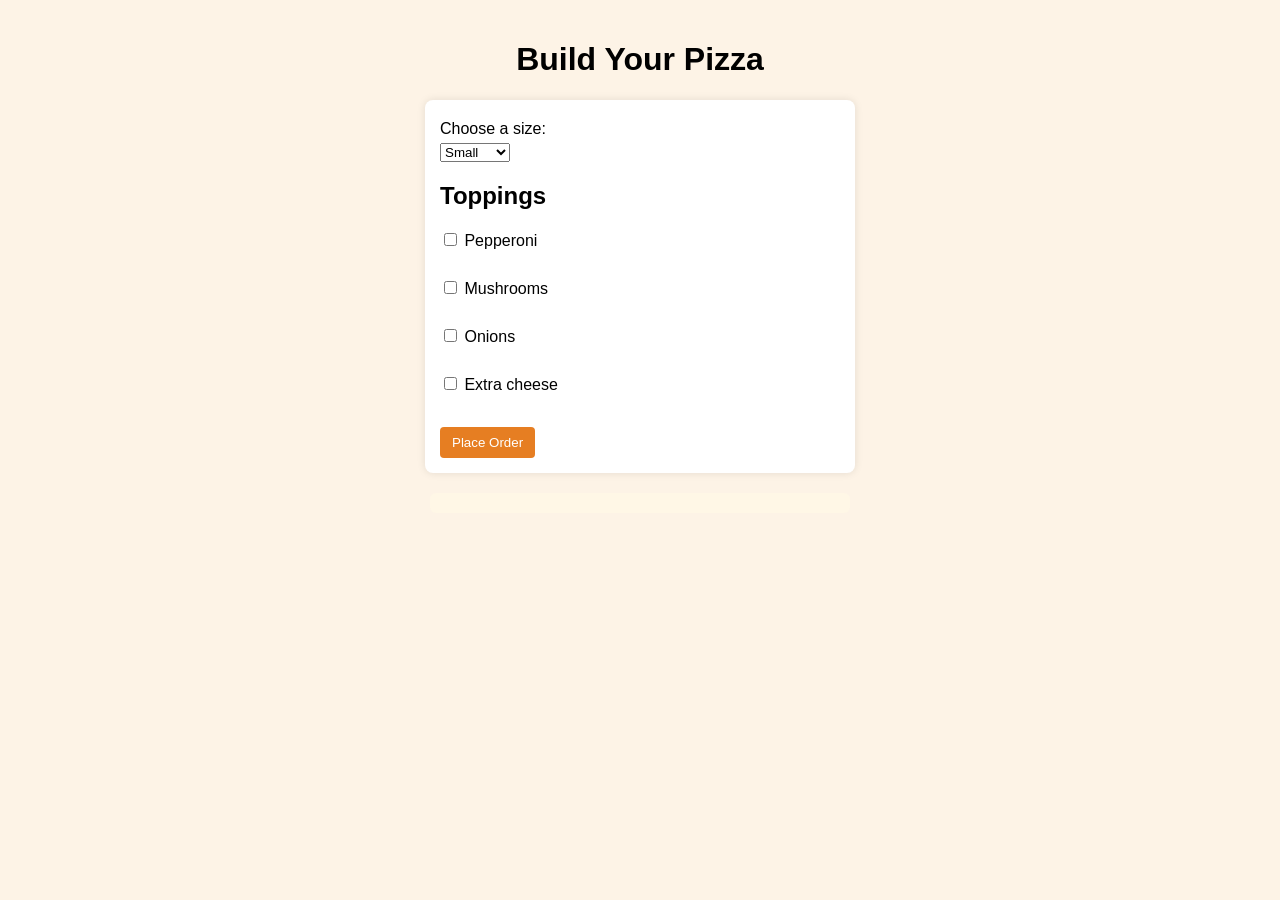
<file: Pizza_Project/Pizza.html>
<!DOCTYPE html>
<html lang="en">
<head>
    <meta charset="UTF-8">
    <title>Pizza Order</title>
    <link rel="stylesheet" href="Pizza_CSS/Pizza.css">
</head>
<body>
    <h1>Build Your Pizza</h1>

    <div id="pizza-form">
        <label for="size">Choose a size:</label>
        <select id="size">
            <option value="Small">Small</option>
            <option value="Medium">Medium</option>
            <option value="Large">Large</option>
        </select>

        <h2>Toppings</h2>
        <label><input type="checkbox" value="Pepperoni"> Pepperoni</label><br>
        <label><input type="checkbox" value="Mushrooms"> Mushrooms</label><br>
        <label><input type="checkbox" value="Onions"> Onions</label><br>
        <label><input type="checkbox" value="Extra cheese"> Extra cheese</label><br>

        <button id="orderButton">Place Order</button>
    </div>

    <div id="output"></div>

    <script src="Pizza_JavaScript/Pizza.js"></script>
</body>
</html>
</file>
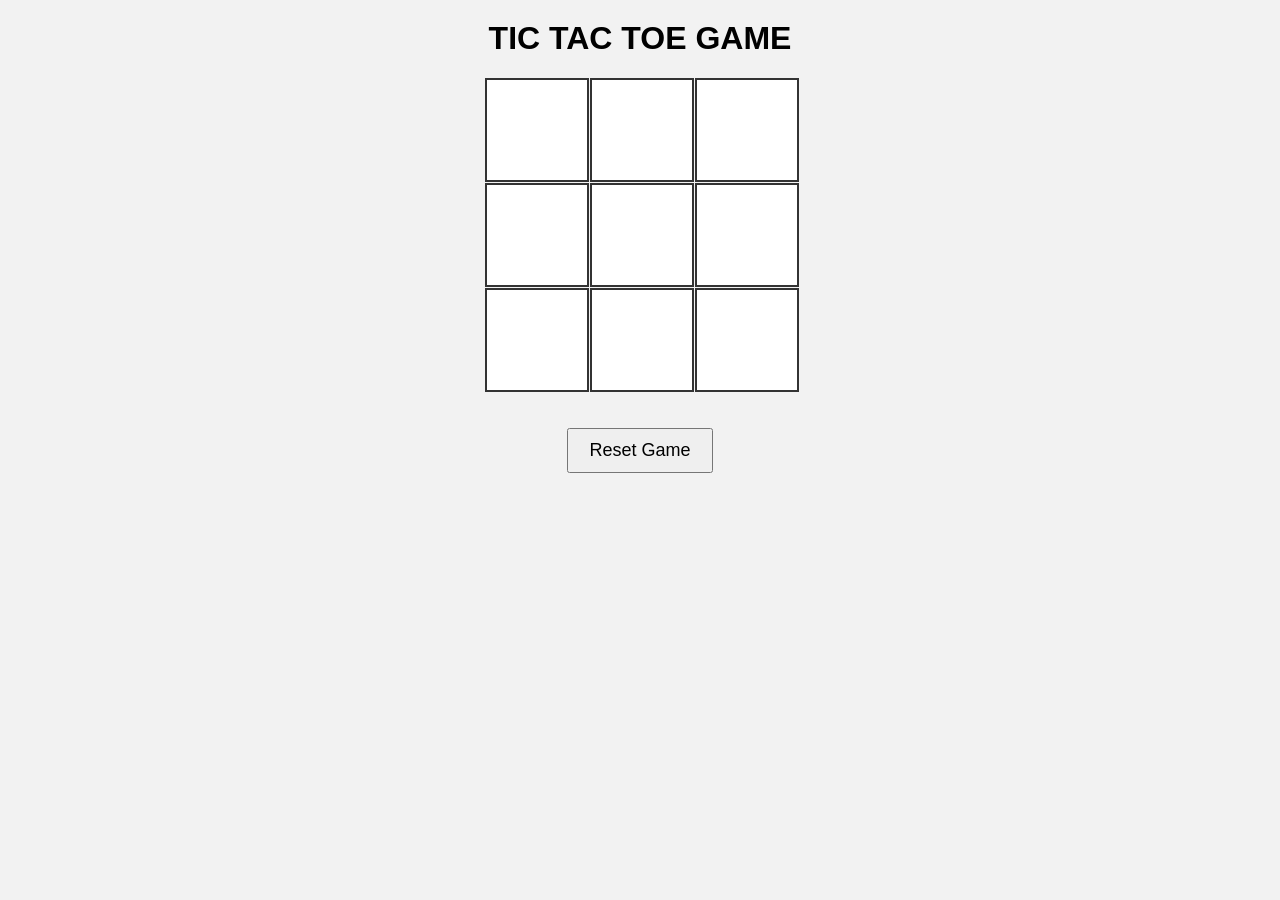
<file: TicTacToe/TicTacToe.html>
<!DOCTYPE html>
<html>
<head>
    <title>Play Tic Tac Toe Online!</title>
    <link rel="stylesheet" href="css/game.css">
</head>

<body>

    <h1>TIC TAC TOE GAME</h1>

    <div id="board">
        <div class="cell" data-index="0"></div>
        <div class="cell" data-index="1"></div>
        <div class="cell" data-index="2"></div>
        <div class="cell" data-index="3"></div>
        <div class="cell" data-index="4"></div>
        <div class="cell" data-index="5"></div>
        <div class="cell" data-index="6"></div>
        <div class="cell" data-index="7"></div>
        <div class="cell" data-index="8"></div>
    </div>

    <div id="result"></div>

    <button id="reset">Reset Game</button>

    <script src="js/tictactoe.js"></script>

</body>
</html>
</file>
<file: Pizza_Project/Pizza_CSS/Pizza.css>
body {
    font-family: Arial, sans-serif;
    background-color: #fdf3e6;
    margin: 0;
    padding: 20px;
}

h1 {
    text-align: center;
}

#pizza-form {
    max-width: 400px;
    margin: 0 auto;
    padding: 15px;
    background-color: #ffffff;
    border-radius: 8px;
    box-shadow: 0 0 8px rgba(0, 0, 0, 0.1);
}

#pizza-form label {
    display: block;
    margin: 5px 0;
}

#orderButton {
    margin-top: 10px;
    padding: 8px 12px;
    background-color: #e67e22;
    color: white;
    border: none;
    border-radius: 4px;
    cursor: pointer;
}

#orderButton:hover {
    background-color: #d35400;
}

#output {
    max-width: 400px;
    margin: 20px auto;
    padding: 10px;
    background-color: #fff7e6;
    border-radius: 6px;
}
</file>
<file: TicTacToe/css/game.css>
body {
    font-family: Arial, sans-serif;
    text-align: center;
    background-color: #f2f2f2;
}

h1 {
    margin-top: 20px;
}

#board {
    display: grid;
    grid-template-columns: repeat(3, 100px);
    grid-template-rows: repeat(3, 100px);
    gap: 5px;
    justify-content: center;
    margin: 20px auto;
}

.cell {
    width: 100px;
    height: 100px;
    background-color: white;
    border: 2px solid #333;
    display: flex;
    justify-content: center;
    align-items: center;
    font-size: 48px;
    cursor: pointer;
}

#result {
    margin-top: 20px;
    font-size: 24px;
    font-weight: bold;
}

#reset {
    margin-top: 20px;
    padding: 10px 20px;
    font-size: 18px;
    cursor: pointer;
}
</file>
